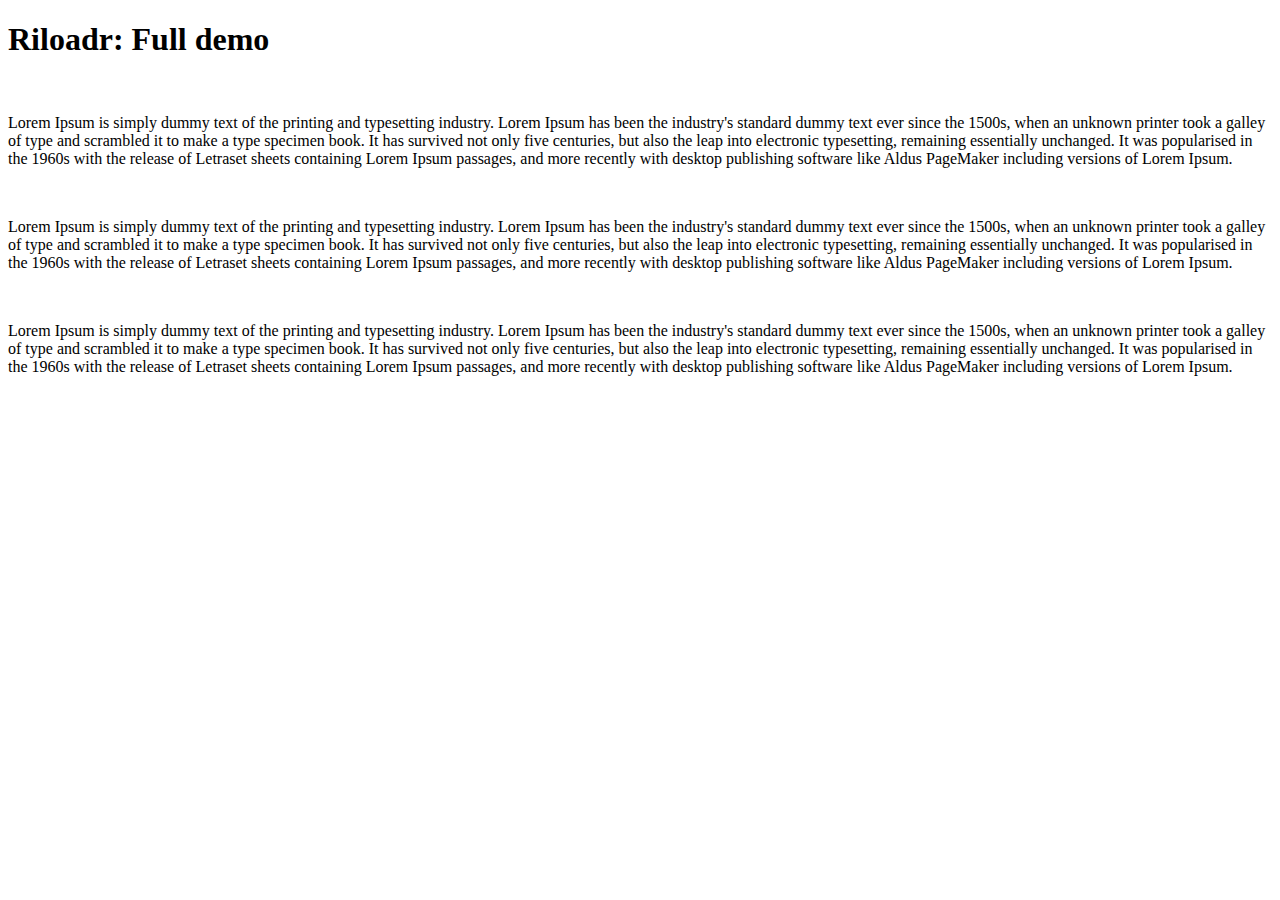
<file: demos/demo_full.html>
<!doctype html>
<!--[if lt IE 7]> <html class="no-js lt-ie9 lt-ie8 lt-ie7" lang="en"> <![endif]-->
<!--[if IE 7]>    <html class="no-js lt-ie9 lt-ie8" lang="en"> <![endif]-->
<!--[if IE 8]>    <html class="no-js lt-ie9" lang="en"> <![endif]-->
<!--[if IEMobile 7 ]>    <html class="no-js iem7" lang="en"> <![endif]-->
<!--[if (gt IE 8)|(gt IEMobile 7)|!(IEMobile)]><!--> <html class="no-js" lang="en"> <!--<![endif]-->
<head>
    <meta charset="utf-8">
    
    <title>Riloadr: A responsive images loader</title>
    
    <!-- Mobile viewport optimization -->
    <meta name="HandheldFriendly" content="True">
    <meta name="MobileOptimized" content="0">
    <meta name="viewport" content="width=device-width">
    
    <!-- Recommended styles --> 
    <style type="text/css">
        img{
            max-width: 100%; /* To make them fluid */
            min-height:100px /* To give them some height until loaded. Should equal 'threshold' value */
            border: none;
        }
        img.responsive{
            visibility:hidden /* To make them not visible until loaded */
        }
        .no-js img.responsive{
            display:none /* To hide 'responsive' images if Javascript is disabled */
        }
    </style>
    
    <!-- Make it safe to use console.log always -->
    <script type="text/javascript">
        (function(a){function b(){}for(var c="assert,count,debug,dir,dirxml,error,exception,group,groupCollapsed,groupEnd,info,log,markTimeline,profile,profileEnd,time,timeEnd,trace,warn".split(","),d;!!(d=c.pop());){a[d]=a[d]||b;}})
        (function(){try{console.log();return window.console;}catch(a){return (window.console={});}}());
    </script>
    
    <!-- Include & set Riloadr up! --> 
    <script type="text/javascript" src="../riloadr.js"></script>
    <script type="text/javascript">   
        var group1 = new Riloadr({
            baseUrl: "images/",
            defer: "belowfold",
            onload: function(){
                console.log("'" + this.alt + "' image loaded!");
            },
            onerror: function(){
                console.log("Failed loading image '" + this.alt + "'!");
                console.log("Riloadr will try to reload this image one more time.");
            },
            retries: 1,
            media: {
                w240: {maxWidth: 240},
                w320: {minWidth: 241, maxWidth: 320},
                w640: {minWidth: 321, maxWidth: 640},
                w1024: {minWidth: 641}
            }
        });   
    </script>
</head>
<body>


  <header>
        <h1>Riloadr: Full demo</h1>
  </header>
  <div role="main">
        <p>
            <img class="responsive" alt="Tahiti" data-w240="tahiti_240.jpg" data-w320="tahiti_320.jpg" data-w640="tahiti_640.jpg" data-w1024="tahiti_1024.jpg">
            <noscript>
                <img alt="Tahiti" src="images/tahiti_320.jpg">
            </noscript>
        </p>
        <p>
            Lorem Ipsum is simply dummy text of the printing and typesetting industry. Lorem Ipsum has been the industry's standard dummy text ever since the 1500s, when an unknown printer took a galley of type and scrambled it to make a type specimen book. It has survived not only five centuries, but also the leap into electronic typesetting, remaining essentially unchanged. It was popularised in the 1960s with the release of Letraset sheets containing Lorem Ipsum passages, and more recently with desktop publishing software like Aldus PageMaker including versions of Lorem Ipsum.
        </p>
        <p>
            <img class="responsive" alt="Cocoa Beach" data-w240="cocoa_240.jpg" data-w320="cocoa_320.jpg" data-w640="cocoa_640.jpg" data-w1024="cocoa_1024.jpg">
            <noscript>
                <img alt="Cocoa Beach" src="images/cocoa_320.jpg">
            </noscript>
        </p>
        <p>
            Lorem Ipsum is simply dummy text of the printing and typesetting industry. Lorem Ipsum has been the industry's standard dummy text ever since the 1500s, when an unknown printer took a galley of type and scrambled it to make a type specimen book. It has survived not only five centuries, but also the leap into electronic typesetting, remaining essentially unchanged. It was popularised in the 1960s with the release of Letraset sheets containing Lorem Ipsum passages, and more recently with desktop publishing software like Aldus PageMaker including versions of Lorem Ipsum.
        </p>
        <p>
            <img class="responsive" alt="La Jolla" data-w240="jolla_240.jpg" data-w320="jolla_320.jpg" data-w640="jolla_640.jpg" data-w1024="jolla_1024.jpg">
            <noscript>
                <img alt="La Jolla" src="images/jolla_320.jpg">
            </noscript>
        </p>
        <p>
            Lorem Ipsum is simply dummy text of the printing and typesetting industry. Lorem Ipsum has been the industry's standard dummy text ever since the 1500s, when an unknown printer took a galley of type and scrambled it to make a type specimen book. It has survived not only five centuries, but also the leap into electronic typesetting, remaining essentially unchanged. It was popularised in the 1960s with the release of Letraset sheets containing Lorem Ipsum passages, and more recently with desktop publishing software like Aldus PageMaker including versions of Lorem Ipsum.
        </p>
        <p>
            <img class="responsive" alt="Morro Rocks" data-w240="morro_240.jpg" data-w320="morro_320.jpg" data-w640="morro_640.jpg" data-w1024="morro_1024.jpg">
            <noscript>
                <img alt="Morro Rocks" src="images/morro_320.jpg">
            </noscript>
        </p>
  </div>

</body>
</html>
</file>
